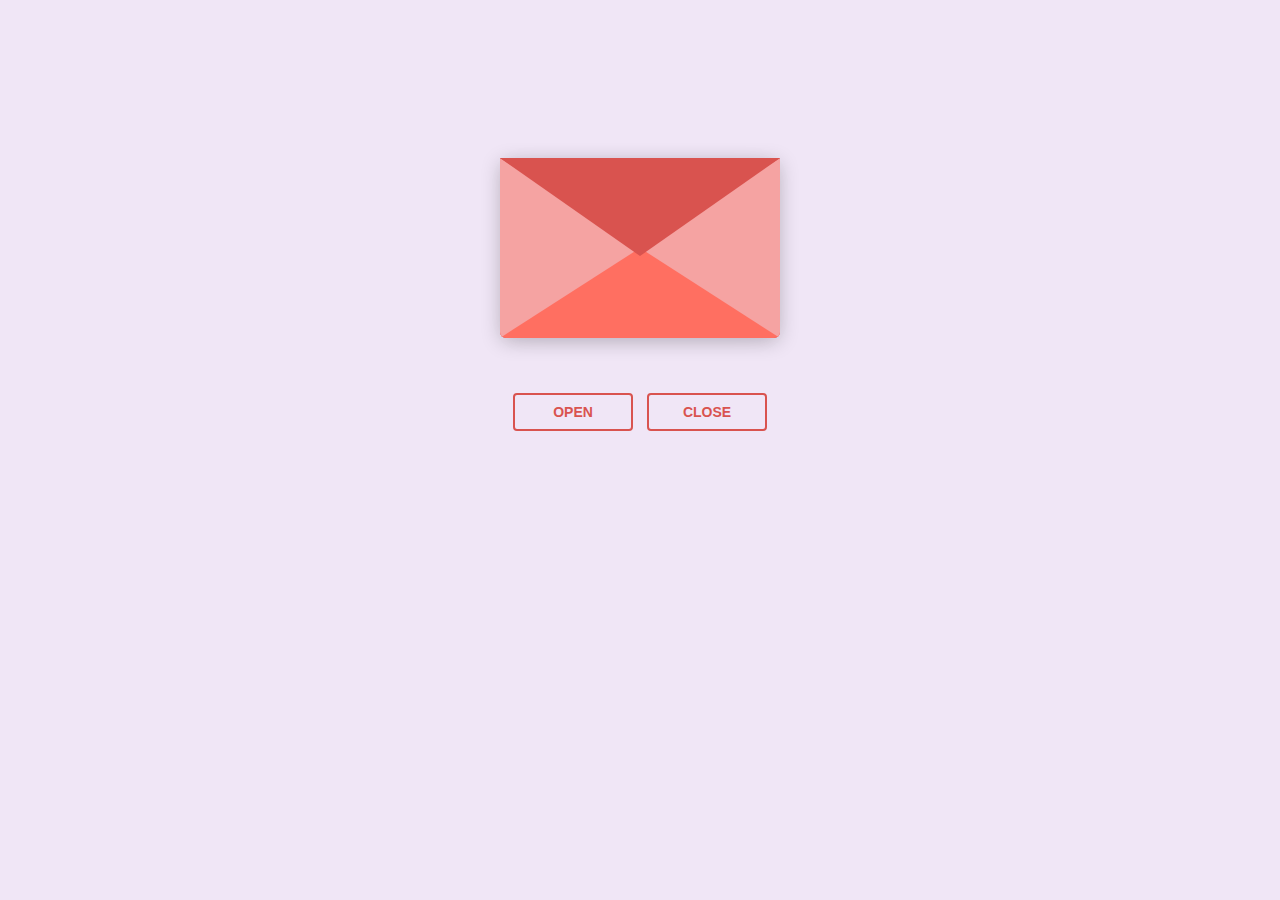
<file: val.html>
<!DOCTYPE html>
<html lang="en">
  <head>
    <meta charset="UTF-8" />
    <title>Love letter for crush</title>
    <link rel="preconnect" href="https://fonts.googleapis.com" />
    <link rel="preconnect" href="https://fonts.gstatic.com" crossorigin />
    <link
      href="https://fonts.googleapis.com/css2?family=Dancing+Script:wght@400..700&display=swap"
      rel="stylesheet" />
    <link rel="stylesheet" href="love letter 2.css" />
  </head>
  <body>
    <!-- tiktok meowish -->
    <div class="envlope-wrapper">
      <div id="envelope" class="close">
        <div class="front flap"></div>
        <div class="front pocket"></div>
        <div class="letter">
          <div class="words line1">To: My Friends</div>
          <div class="words line2">Dear friends, you are so beautiful</div>
          <div class="words line3">That every time i see you</div>
          <div class="words line4">my world stops,</div>
        </div>
        <div class="hearts">
          <div class="heart a1"></div>
          <div class="heart a2"></div>
          <div class="heart a3"></div>
        </div>
      </div>
    </div>
    <div class="reset">
      <button id="open">Open</button>
      <button id="reset">Close</button>
    </div>

    <script src="https://cdnjs.cloudflare.com/ajax/libs/jquery/3.5.1/jquery.min.js"></script>
    <script src="love letter 2.js"></script>
  </body>
</html>
</file>
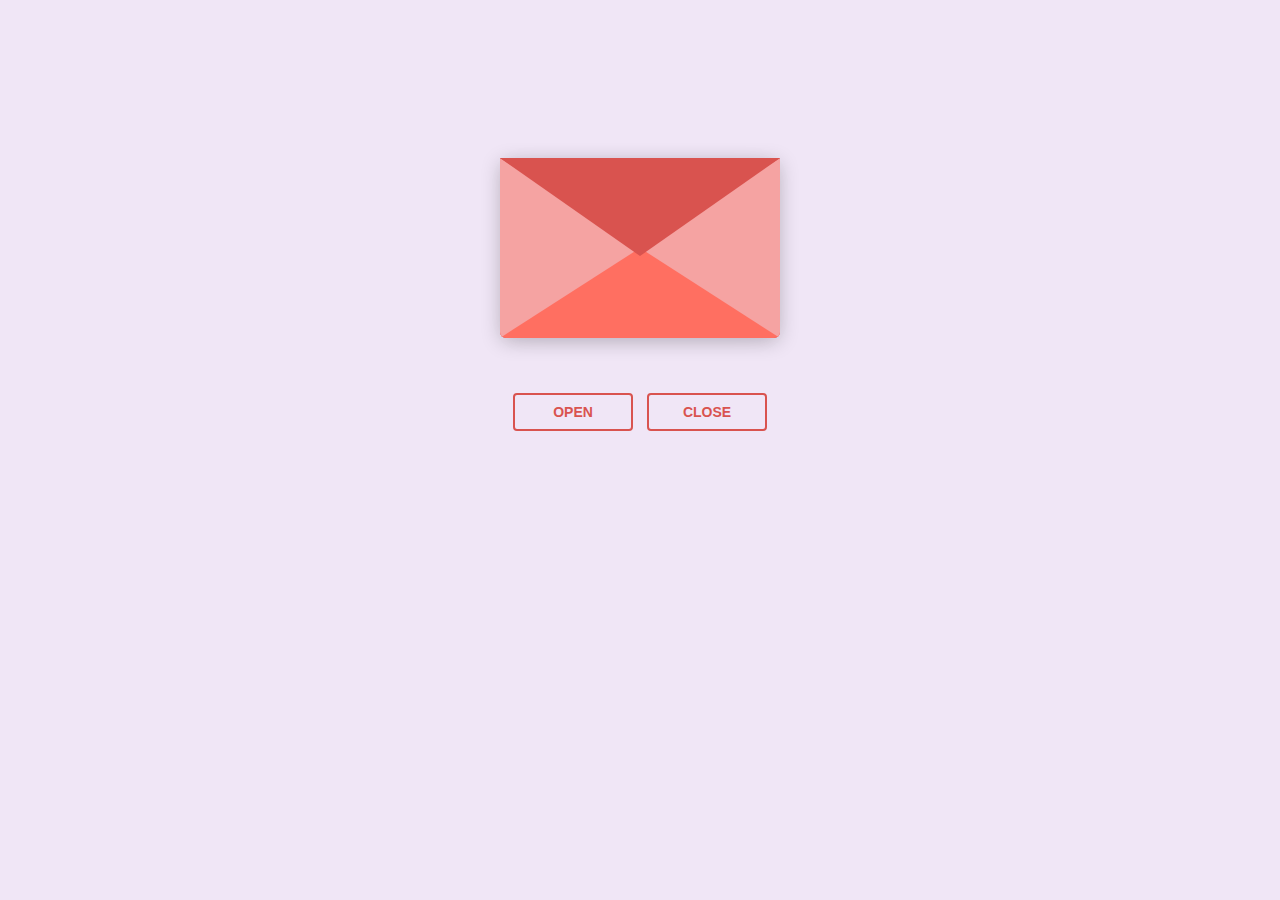
<file: valen.html>
<!DOCTYPE html>
<html lang="en">
  <head>
    <meta charset="UTF-8" />
    <title>a letter from me !</title>
    <link rel="preconnect" href="https://fonts.googleapis.com" />
    <link rel="preconnect" href="https://fonts.gstatic.com" crossorigin />
    <link
      href="https://fonts.googleapis.com/css2?family=Dancing+Script:wght@400..700&display=swap"
      rel="stylesheet" />
    <link rel="stylesheet" href="love letter 2.css" />
  </head>
  <body>
    <!-- tiktok meowish -->
    <div class="envlope-wrapper">
      <div id="envelope" class="close">
        <div class="front flap"></div>
        <div class="front pocket"></div>
        <div class="letter">
          <div class="words line1">To: A Lovely Soul</div>
          <div class="words line2">You are a beautiful story</div>
          <div class="words line3">Written in the stars</div>
          <div class="words line4">Forever shining</div>
        </div>
        <div class="hearts">
          <div class="heart a1"></div>
          <div class="heart a2"></div>
          <div class="heart a3"></div>
        </div>
      </div>
    </div>
    <div class="reset">
      <button id="open">Open</button>
      <button id="reset">Close</button>
    </div>

    <script src="https://cdnjs.cloudflare.com/ajax/libs/jquery/3.5.1/jquery.min.js"></script>
    <script src="love letter 2.js"></script>
  </body>
</html>
</file>
<file: love letter 2.css>
#envelope {
  position: relative;
  width: 280px;
  height: 180px;
  border-bottom-left-radius: 6px;
  border-bottom-right-radius: 6px;
  margin-left: auto;
  margin-right: auto;
  top: 150px;
  background-color: #d9534f; /* Warm romantic red */
  box-shadow: 0 4px 20px rgba(0, 0, 0, 0.2);
}

.front {
  position: absolute;
  width: 0;
  height: 0;
  z-index: 3;
}

.flap {
  border-left: 140px solid transparent;
  border-right: 140px solid transparent;
  border-bottom: 82px solid transparent;
  /* a little smaller */
  border-top: 98px solid #d9534f; /* Same romantic red */
  /* a little larger */
  transform-origin: top;
  pointer-events: none;
}

.pocket {
  border-left: 140px solid #f5a3a2; /* Soft pinkish red for the pocket */
  border-right: 140px solid #f5a3a2;
  border-bottom: 90px solid #ff6f61; /* Lighter romantic red */
  border-top: 90px solid transparent;
  border-bottom-left-radius: 6px;
  border-bottom-right-radius: 6px;
}

.letter {
  position: relative;
  background-color: #fff;
  width: 90%;
  margin-left: auto;
  margin-right: auto;
  height: 90%;
  top: 5%;
  border-radius: 6px;
  box-shadow: 0 2px 26px rgba(0, 0, 0, 0.12);
  font-family: "Dancing Script", cursive;
}

.letter:after {
  content: "";
  position: absolute;
  top: 0;
  bottom: 0;
  left: 0;
  right: 0;
}

.words {
  position: absolute;
  left: 10%;
  width: 80%;
  height: 14%;
  background-color: #ffe6e6; /* Light romantic tone */
}

.words.line1 {
  top: 10%;
  font-weight: bold;
  font-size: 0.8rem;
  width: 50%;
  height: 7%;
}

.words.line2 {
  top: 30%;
  text-align: center;
  font-size: 1.1rem;
}

.words.line3 {
  top: 50%;
  font-size: 1.1rem;
  text-align: center;
}

.words.line4 {
  top: 70%;
  font-size: 1.1rem;
  text-align: center;
}

.open .flap {
  transform: rotateX(180deg);
  transition: transform 0.4s ease, z-index 0.6s;
  z-index: 1;
}

.close .flap {
  transform: rotateX(0deg);
  transition: transform 0.4s 0.6s ease, z-index 1s;
  z-index: 5;
}

.close .letter {
  transform: translateY(0px);
  transition: transform 0.4s ease, z-index 1s;
  z-index: 1;
}

.open .letter {
  transform: translateY(-100px);
  transition: transform 0.4s 0.6s ease, z-index 0.6s;
  z-index: 2;
}

.hearts {
  position: absolute;
  top: 90px;
  left: 0;
  right: 0;
  z-index: 2;
}

.heart {
  position: absolute;
  bottom: 0;
  right: 10%;
  pointer-events: none;
}

.heart:before,
.heart:after {
  position: absolute;
  content: "";
  left: 50px;
  top: 0;
  width: 50px;
  height: 80px;
  background: #e60073; /* Deep romantic pink */
  border-radius: 50px 50px 0 0;
  transform: rotate(-45deg);
  transform-origin: 0 100%;
  pointer-events: none;
}

.heart:after {
  left: 0;
  transform: rotate(45deg);
  transform-origin: 100% 100%;
}

.close .heart {
  opacity: 0;
  -webkit-animation: none;
  animation: none;
}

.a1 {
  left: 20%;
  transform: scale(0.6);
  opacity: 1;
  -webkit-animation: slideUp 4s linear 1, sideSway 2s ease-in-out 4 alternate;
  -moz-animation: slideUp 4s linear 1, sideSway 2s ease-in-out 4 alternate;
  -webkit-animation-fill-mode: forwards;
  animation-fill-mode: forwards;
  -webkit-animation-delay: 0.7s;
  animation-delay: 0.7s;
}

.a2 {
  left: 55%;
  transform: scale(1);
  opacity: 1;
  -webkit-animation: slideUp 5s linear 1, sideSway 4s ease-in-out 2 alternate;
  -moz-animation: slideUp 5s linear 1, sideSway 4s ease-in-out 2 alternate;
  -webkit-animation-fill-mode: forwards;
  animation-fill-mode: forwards;
  -webkit-animation-delay: 0.7s;
  animation-delay: 0.7s;
}

.a3 {
  left: 10%;
  transform: scale(0.8);
  opacity: 1;
  -webkit-animation: slideUp 7s linear 1, sideSway 2s ease-in-out 6 alternate;
  -moz-animation: slideUp 7s linear 1, sideSway 2s ease-in-out 6 alternate;
  -webkit-animation-fill-mode: forwards;
  animation-fill-mode: forwards;
  -webkit-animation-delay: 0.7s;
  animation-delay: 0.7s;
}

@-webkit-keyframes slideUp {
  0% {
    top: 0;
  }
  100% {
    top: -600px;
  }
}
@keyframes slideUp {
  0% {
    top: 0;
  }
  100% {
    top: -600px;
  }
}
@-webkit-keyframes sideSway {
  0% {
    margin-left: 0px;
  }
  100% {
    margin-left: 50px;
  }
}
@keyframes sideSway {
  0% {
    margin-left: 0px;
  }
  100% {
    margin-left: 50px;
  }
}
body {
  background-color: #f0e6f6; /* Soft lavender for a romantic, dreamy feel */
}

.envlope-wrapper {
  height: 380px;
}

.reset {
  text-align: center;
}

.reset button {
  font-weight: 800;
  font-style: normal;
  transition: all 0.1s linear;
  -webkit-appearance: none;
  background-color: transparent;
  border: solid 2px #d9534f;
  border-radius: 4px;
  color: #d9534f;
  display: inline-block;
  font-size: 14px;
  text-transform: uppercase;
  margin: 5px;
  padding: 10px;
  line-height: 1em;
  text-decoration: none;
  min-width: 120px;
  cursor: pointer;
}

.reset button:hover {
  background-color: #d9534f;
  color: #fff;
}
</file>
